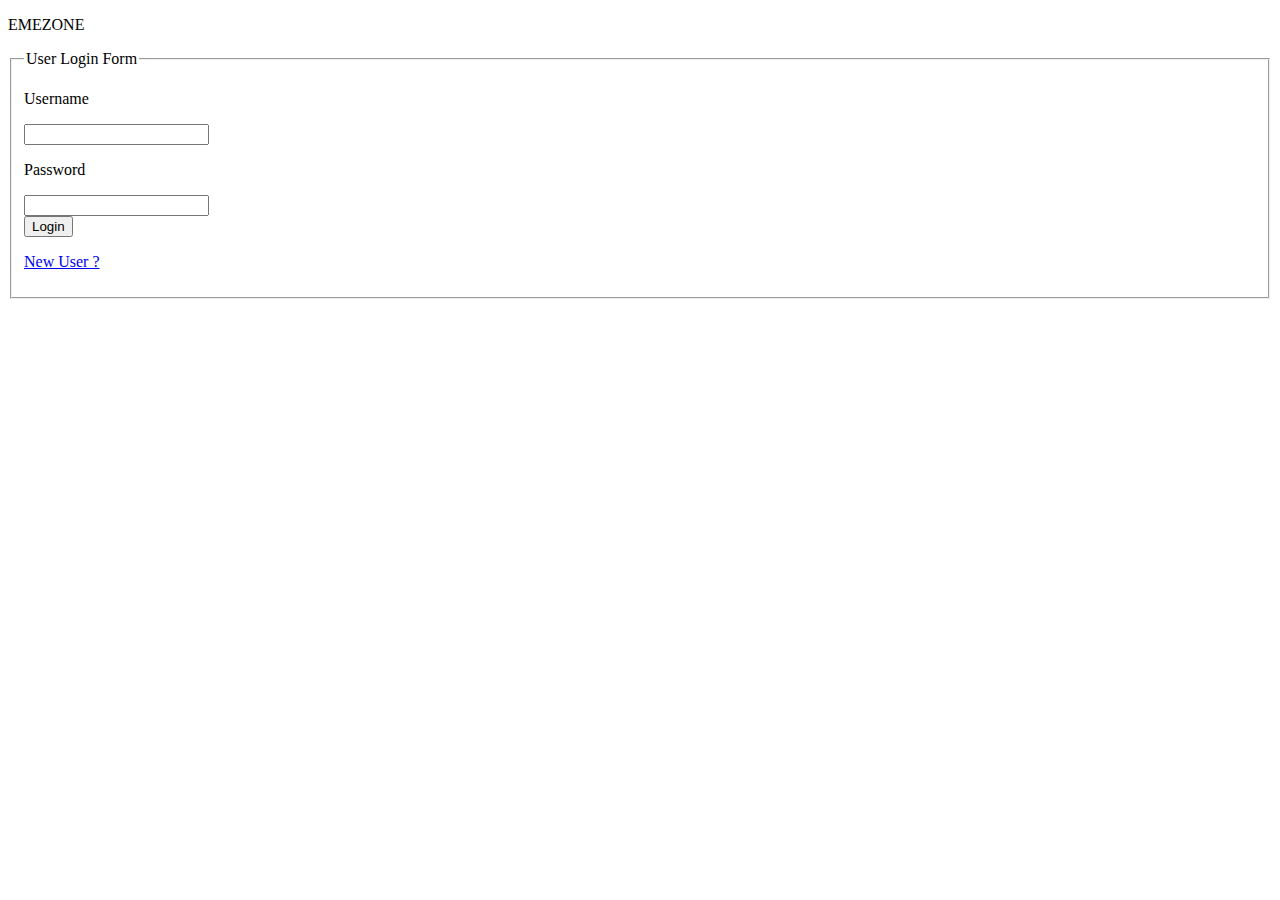
<file: Emezone_project/WebContent/index.html>
<!doctype html>
<html lang="en">

<head>
<link rel="stylesheet"
	href="http://localhost:8080/front_end/CSS/index.css">

</head>

<body>
	<div id="container">
		<div id="top">
			<p>EMEZONE</p>
		</div>
		<form action="HTML/home.html">
			<fieldset>
				<legend>User Login Form</legend>
				<div>
					<p>Username</p>
					<input></input>
				</div>
				<div>
					<p>Password</p>
					<input></input>
				</div>
				<button type="submit">Login</button>
				<p>
					<a href="HTML/home.html">New User ?</a>
				</p>
			</fieldset>
		</form>
	</div>
	<div w3-include-html="http://localhost:8080/front_end/HTML/footer.html"></div>
	<script src="http://localhost:8080/front_end/JS/index.js"></script>
	<script>
		includeHTML()
	</script>
</body>

</html>
</file>
